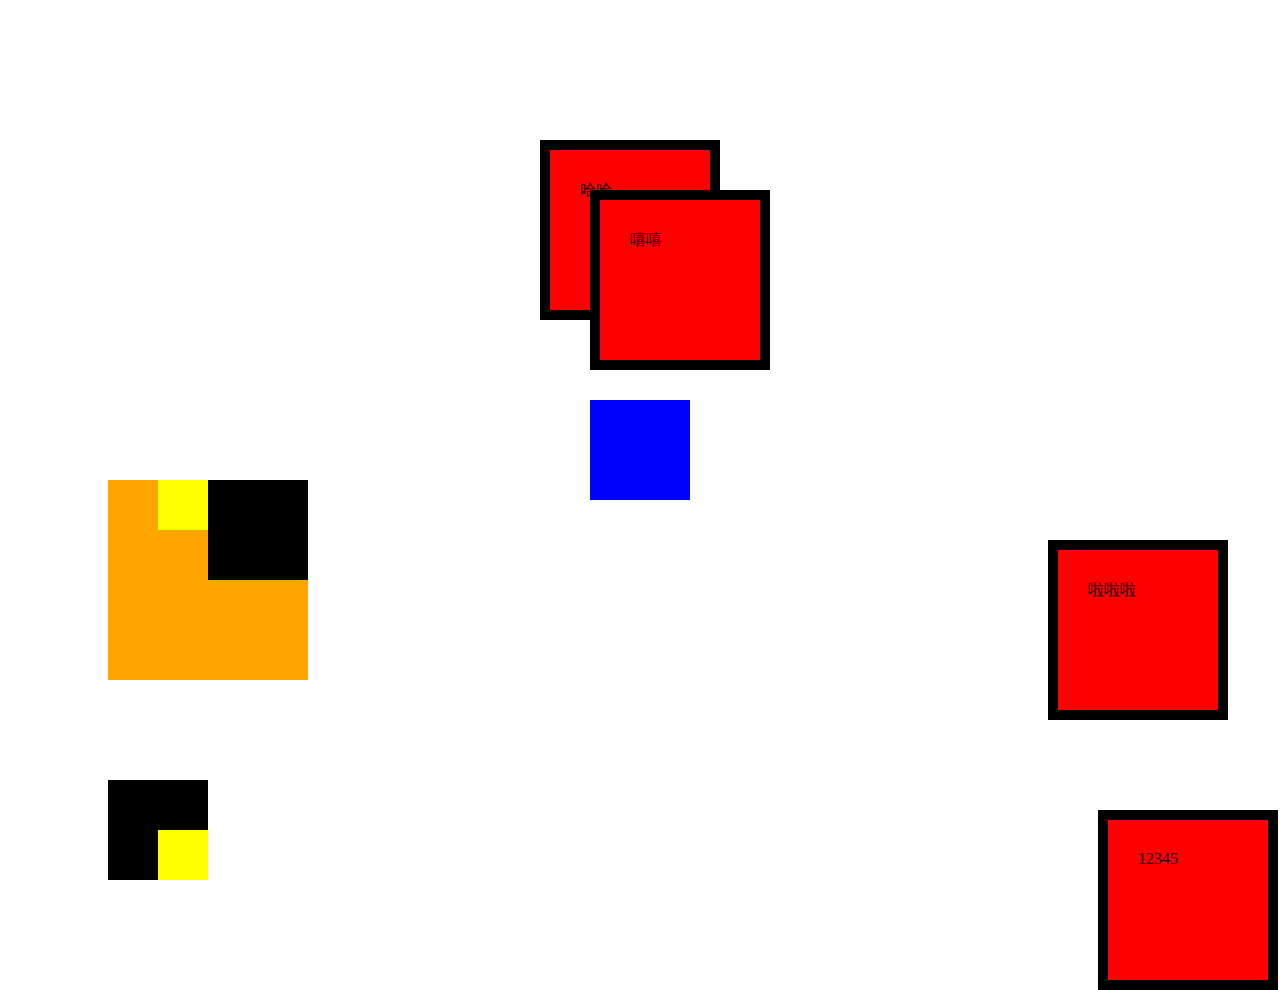
<file: box/index.html>
<!DOCTYPE html>
<html lang="en">

<head>
    <meta charset="UTF-8">
    <meta name="viewport" content="width=device-width, initial-scale=1.0">
    <meta http-equiv="X-UA-Compatible" content="ie=edge">
    <title>Document</title>
    <link rel="stylesheet" href="box.css">
</head>

<body>
    <div class="location test">哈哈</div>
    <div class="location2 test">嘻嘻</div>
    <div class="location3 test">啦啦啦</div>
    <div class="location4 test">12345</div>


    <div class="wrapper">
        <div class="content">
            <div class="box"></div>
        </div>
    </div>

    <div class="location5"></div>

    <div class="x">
        <div class="y"></div>
    </div>


</body>

</html>
</file>
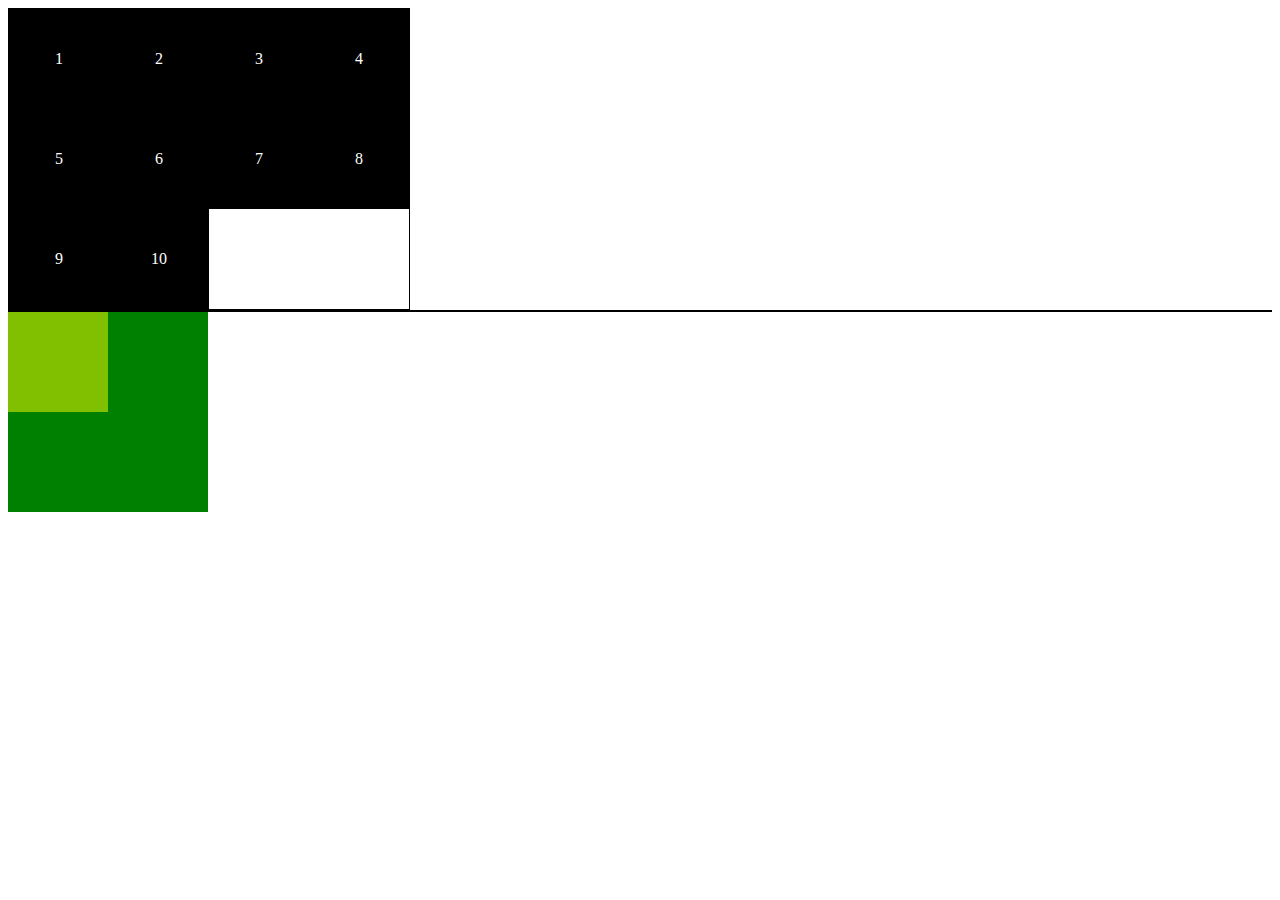
<file: float/index.html>
<!DOCTYPE html>
<html lang="en">

<head>
    <meta charset="UTF-8">
    <meta name="viewport" content="width=device-width, initial-scale=1.0">
    <meta http-equiv="X-UA-Compatible" content="ie=edge">
    <title>Document</title>
    <link rel="stylesheet" href="float.css">
</head>

<body>
    <div class="wrapper">
        <div class="content">1</div>
        <div class="content">2</div>
        <div class="content">3</div>
        <div class="content">4</div>
        <div class="content">5</div>
        <div class="content">6</div>
        <div class="content">7</div>    
        <div class="content">8</div>
        <div class="content">9</div>
        <div class="content">10</div>
    </div>
    <p></p>

    <div class="box"></div>
    <div class="demo"></div>
</body>

</html>
</file>
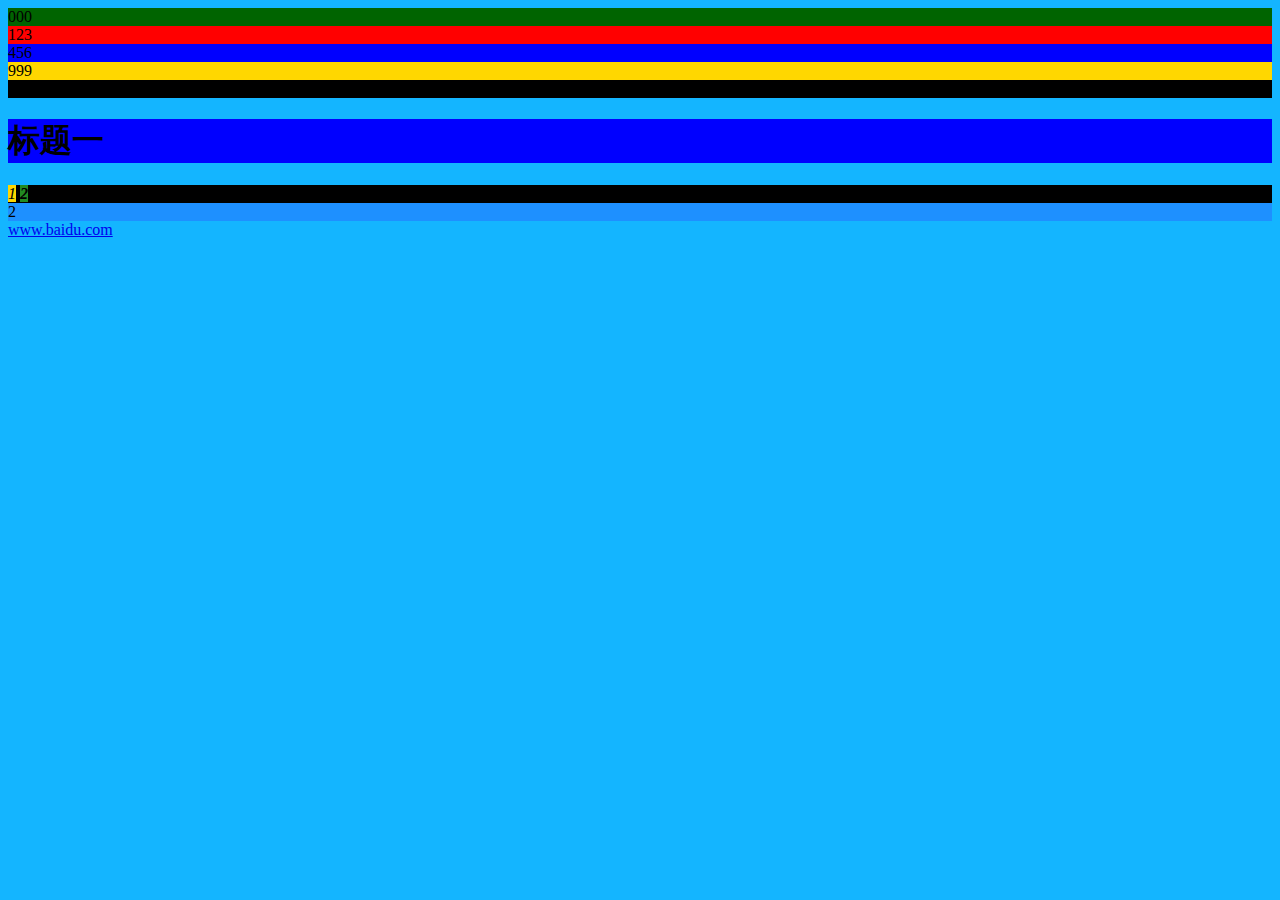
<file: selector/index.html>
<!DOCTYPE html>
<html lang="en">

<head>
    <meta charset="UTF-8">
    <meta name="viewport" content="width=device-width, initial-scale=1.0">
    <meta http-equiv="X-UA-Compatible" content="ie=edge">
    <title>Document</title>
    <link rel="stylesheet" href="selector.css">
</head>

<body>
   

    <!-- 行间样式 -->
    <div style="background-color: darkgreen">000</div>

    <!-- id选择器 -->
    <div id="only">123</div>

    <!-- class选择器     -->
    <div class="demo">456</div>

     <!-- 属性选择器 -->
     <div name="xiaoming">999</div>

    <!-- 标签选择器 -->
    <div>789</div>
    
    <!-- important -->
    <h1>标题一</h1>

    <!-- 父子选择器 -->
    <div class="a">
        <em>1</em>
        <strong class="b">
            <em>2</em>
        </strong>
    </div>

    <div class="demo2">2</div>

    <a href="http://www.baidu.com">www.baidu.com</a>

</body>

</html>
</file>
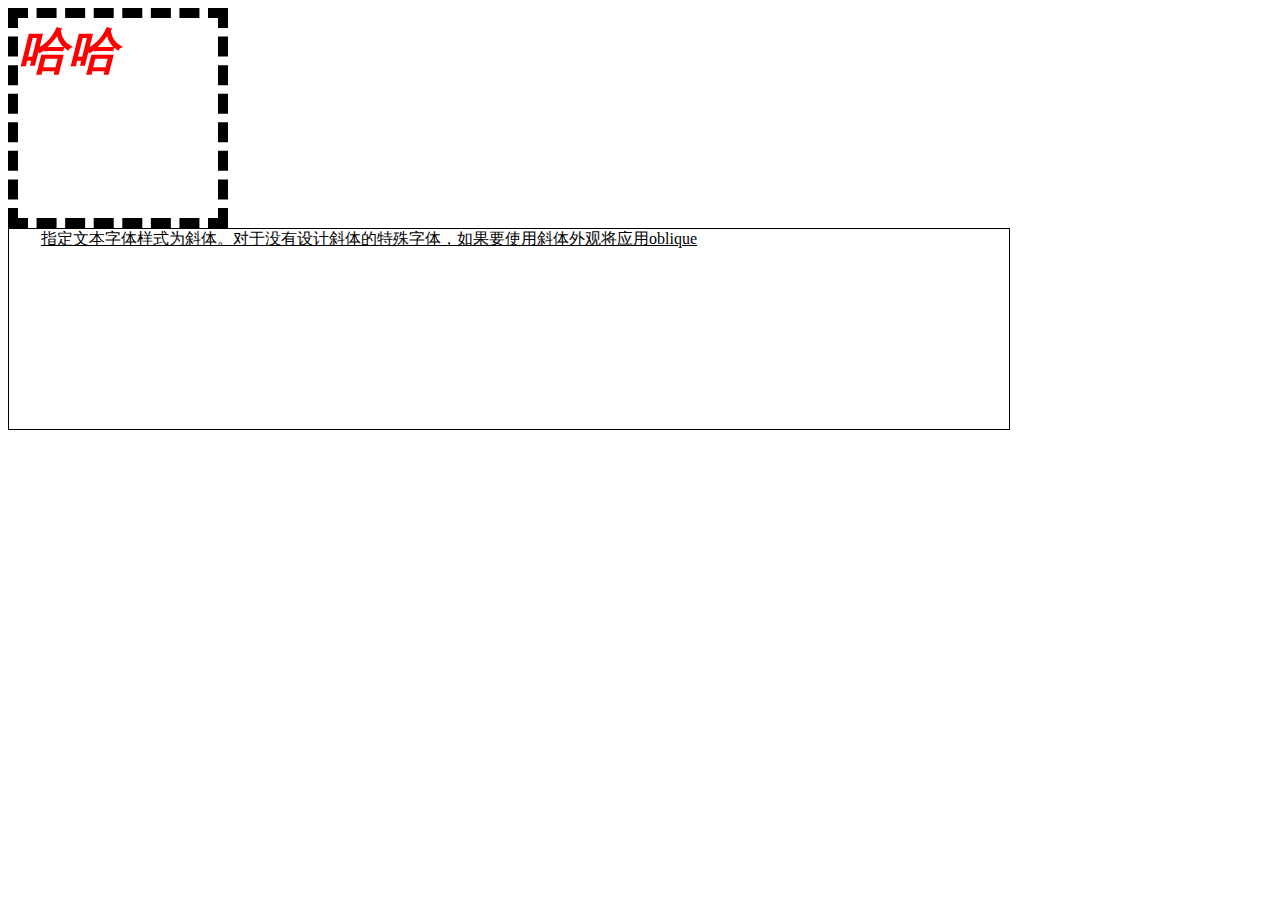
<file: style/index.html>
<!DOCTYPE html>
<html lang="en">

<head>
    <meta charset="UTF-8">
    <meta name="viewport" content="width=device-width, initial-scale=1.0">
    <meta http-equiv="X-UA-Compatible" content="ie=edge">
    <title>Document</title>
    <link rel="stylesheet" href="style.css">
</head>

<body>
    <div id="a">哈哈</div>
    <div id="b">指定文本字体样式为斜体。对于没有设计斜体的特殊字体，如果要使用斜体外观将应用oblique</div>

</body>

</html>
</file>
<file: box/box.css>
/* 
盒模型：
外边距：margin
边框：border
内边距：padding
内容：element
 */


 .test{
     background-color: red;
     width: 100px;
     height: 100px;
     border: 10px solid black;
     padding: 30px;
     margin:40px;
     /* 
     padding和border可以分别声明四个方向的值
     padding: 100px 30px 100px 30px;
     padding: 100px 30px 200px;
     padding-left: 10px;
     padding-top: 10px;
     padding-bottom: 10px;
     padding-right: 10px;
     border-top-width: 1px;
     border-left-width: 1px;
     border-right-width: 1px;
     border-bottom-width: 1px; 
     */
     
 }

 /* 
 层模型：
 1、当一个元素成为绝对定位的元素时，他就脱离了原来的层，跑到上面一个层里了，他原来的位置就可以被其他元素占用了 
 2、当一个元素成为相对定位的元素时，他原来的位置不会被其他元素占用了 
 */
 .location{
     position: absolute;
     left: 500px;/* 距离左边的距离 */
     top: 100px;/* 距离顶端的距离 */
 }

 .location2{
    position: absolute;
    left: 550px;/* 距离左边的距离 */
    top: 150px;/* 距离顶端的距离 */
}

.location3{
    position: relative;
    left: 1000px;/* 距离左边的距离 */
    top: 500px;/* 距离顶端的距离 */
}

.location4{
    position: relative;
    left: 1050px;/* 距离左边的距离 */
    top: 550px;/* 距离顶端的距离 */
}


/* 
position属性
1、absolute：相对于最近的有定位的父级进行定位，如果没有，则相对于文档进行定位
2、relative：相对于自己原来的位置进行定位，通常用relative搭建页面骨架，用absolute进行元素定位
3、fix：
*/

    /* -----------------absolute定位----------------- */
/* .wrapper{
    position: relative;
    margin-left: 100px;
    width: 200px;
    height: 200px;
    background-color: orange;
}

.content{
    margin-left: 100px;
    width: 100px;
    height: 100px;
    background-color: black;
}

.box{
    position: absolute;
    left: 50px;
    width: 50px;
    height: 50px;
    background-color: yellow;
} */

/* -----------------relative定位----------------- */
.wrapper{
    position: relative;
    margin-left: 100px;
    width: 200px;
    height: 200px;
    background-color: orange;
}

.content{
    
    margin-left: 100px;
    width: 100px;
    height: 100px;
    background-color: black;
}

.box{
    position: relative;
    right: 50px;
    width: 50px;
    height: 50px;
    background-color: yellow;
}

/* -----------------fixed定位----------------- */
.location5{
    position: fixed;
    left: 50%;
    top: 50%;
    width: 100px;
    height: 100px;
    background-color: blue;
    margin-left: -50px;
    margin-top: -50px;
}

/* 
margin塌陷问题：
将父容器变为bfc来解决这个问题，如何将父容器变为bfc，有以下几种方式：
1、overflow: hidden; 
2、position: absolute;
3、display: inline-block;
4、float: left/right;
*/

.x{
    margin-left: 100px;
    margin-top: 100px;
    width: 100px;
    height: 100px;
    background-color: black;
    overflow: hidden;
}

.y{
    margin-left: 50px;
    margin-top: 50px;
    width: 50px;
    height: 50px;
    background-color: yellow;
}
</file>
<file: float/float.css>
.wrapper{
    width: 400px;
    height: 300px;
    border:1px solid black;
    background-color: white;
}
.content{
    color: white;
    width: 100px;
    height: 100px;
    background-color: black;
    float: left;
    text-align: center;
    line-height: 100px;
}

p{
    margin: 0px;
    border:1px solid black;
    clear: both;/* 清除左右两侧的浮动效果 */
    
}


/* 
1、浮动元素产生了浮动流
所有产生浮动流的元素，块级元素看不到他们（会被浮动元素遮挡），bfc元素、文本类元素（inline）和文本都能看到浮动元素（即不会被浮动元素遮挡）

*/

.box{
    width: 100px;
    height: 100px;
    background-color: yellow;
    opacity: 50%;
    float: left;
}

.demo{
    width: 200px;
    height: 200px;
    background-color:green;
    /* float: left; */
}
</file>
<file: selector/selector.css>
/* 样式优先级：important > 行间样式(1000) > id选择器(100) > class选择器(10) = 属性选择器(10) > 标签选择器(1) > 通配符选择器(0)，
相同的样式定义将按照优先级最高的执行，优先级是按照选择器的权重来计算的，权重值高的优先级大，多个选择器的权重值相同时，后面的选择器样式生效*/

/* id选择器 */
#only{
    background-color:red;
}

/* class选择器 */
.demo{    
    background-color: blue;
}

/* 属性选择器，他的优先级与class选择器相同，谁写在css文件的后面谁生效*/
[name]{
    background-color: gold;
}

/* 标签选择器 */
div{
    background-color: black;
}

/* 通配符选择器，匹配页内所有标签，包括header、body*/
*{
    background-color: rgb(20, 181, 255);
}

/* important覆盖所有样式 */
h1{
    background-color: blue!important;
}

/* 父子选择器(父标签下的所有子标签，包括非直接子标签),可以通过标签或者类选择器来表示父子关系*/
.a .b em{
    background-color:forestgreen;
}

div em{
    background-color: hotpink;
}

/* 直接子标签 */

div > em{
    background-color: gold;
}

/* 并列选择器(多种类型的选择器连接在一起写)*/
div.demo2{
    background-color: dodgerblue;
}

/* 分组选择器，多个选择器公用样式代码块，选择器用逗号分隔 */
em,strong{
    background-color: dimgray;
}

/* 伪类选择器 ，鼠标经过时才显示对应的样式*/
a:hover{
    background-color: orange;
    text-decoration: none;
}
</file>
<file: style/style.css>
#a{
    font-size: 50px;
    font-weight: bold; /* 字体粗细 */
    font-style: italic; /* 斜体 */
    font-family: Arial; /* 乔布斯发明的字体 */
    color: rgb(255, 0, 0); /* 设置颜色 */
    /* color: transparent;设置颜色透明 */
    border: 10px dashed black; /* 设置外边框 */
    /* border-left-width: 1px;
    border-top-width: 1px;
    border-bottom-width: 1px;
    border-right-width: 1px; */
    width: 200px; /* 设置宽 */
    height: 200px; /* 设置高 */
}




#b{
    font-size: 16px;
    width: 1000px;
    height: 200px;
    border: 1px solid black;
    text-align: left;/* 对齐方式 */
    line-height: 1.2em;/* 一行文字的高度，当他大于字体大小时，就能实现行间距的效果*/
    /* line-height: 200px;当他的大小等于容器的大小(height:200px)时，就可以实现一行文字垂直居中的效果 */
    text-indent: 2em;/* 文本缩进 */
    text-decoration: underline;/* 下划线、删除线等 */
    cursor: pointer;/* 鼠标悬浮时更改鼠标样式，pointer显示为小手图标 */
    
    
    
}

/*
定义颜色
1、英文单词：red、blue、black，这种定义方式颜色不精准，开发时不建议使用
2、颜色代码：
r       g        b
00-ff  00-ff    00-ff
3、颜色函数：
*/

/* 单位 
1、em：如2em，2倍的文字front-size
2、px

*/

/* 1、行级元素：内容决定元素所占位置，不可以通过css改变宽高，如span、storng、em、a、del

2、块级元素：独占一行，可以通过css改变宽高，如div、p、ul、li、ol、form、address

3、行级块元素：内容决定大小，可以改宽高，如img*/
</file>
